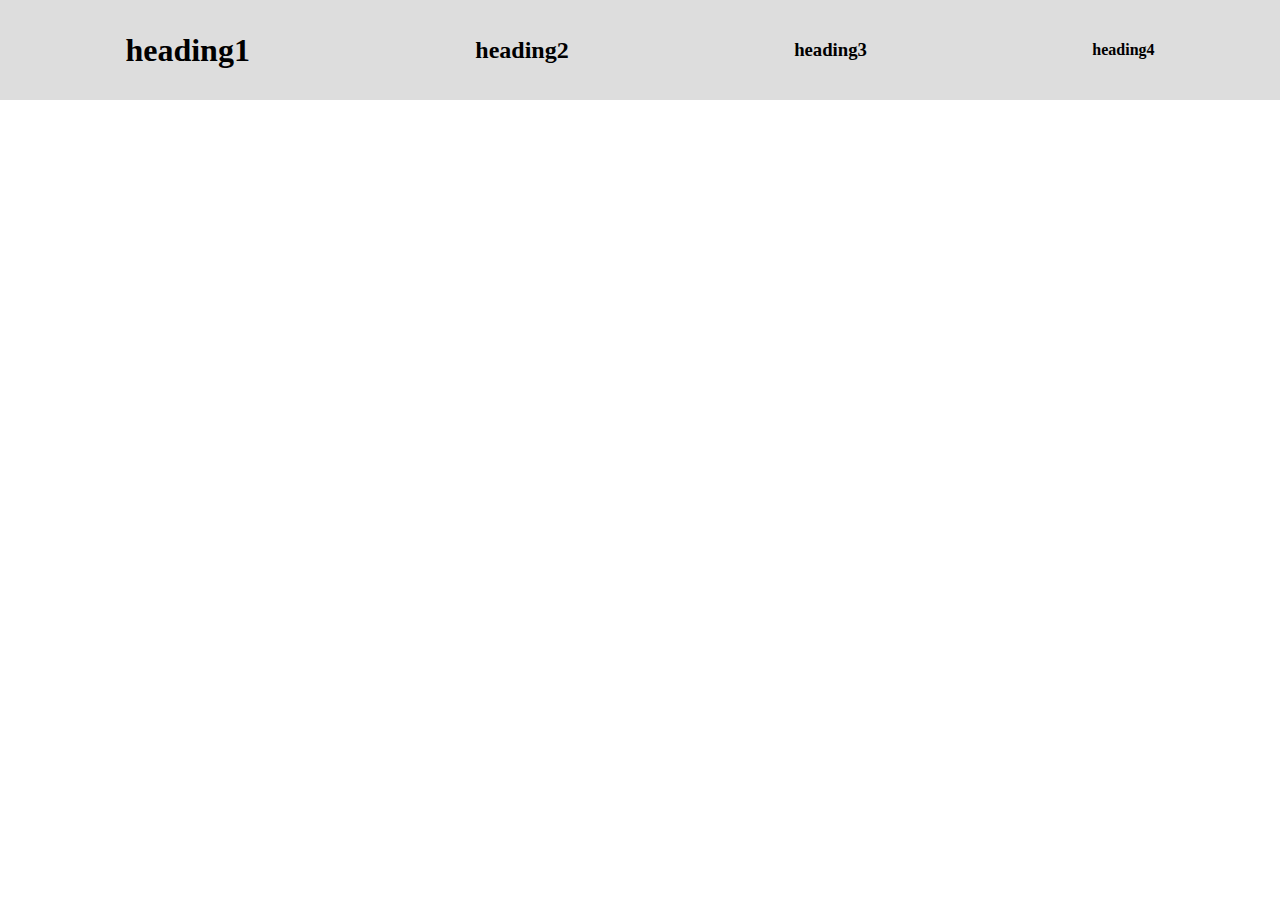
<file: index2.html>
<!DOCTYPE html>
<html lang="en">
<head>
    <meta charset="UTF-8">
    <meta name="viewport" content="width=device-width, initial-scale=1.0">
    <title>Document</title>
    <link rel="stylesheet" href="style2.css">
</head>
<body>
    <div id="cnt">
        <h1 class="child1">heading1</h1>
        <h2 class="child2">heading2</h2>
        <h3 class="child3">heading3</h3>
        <h4 class="child4">heading4</h4>
    </div>
</body>
</html>
</file>
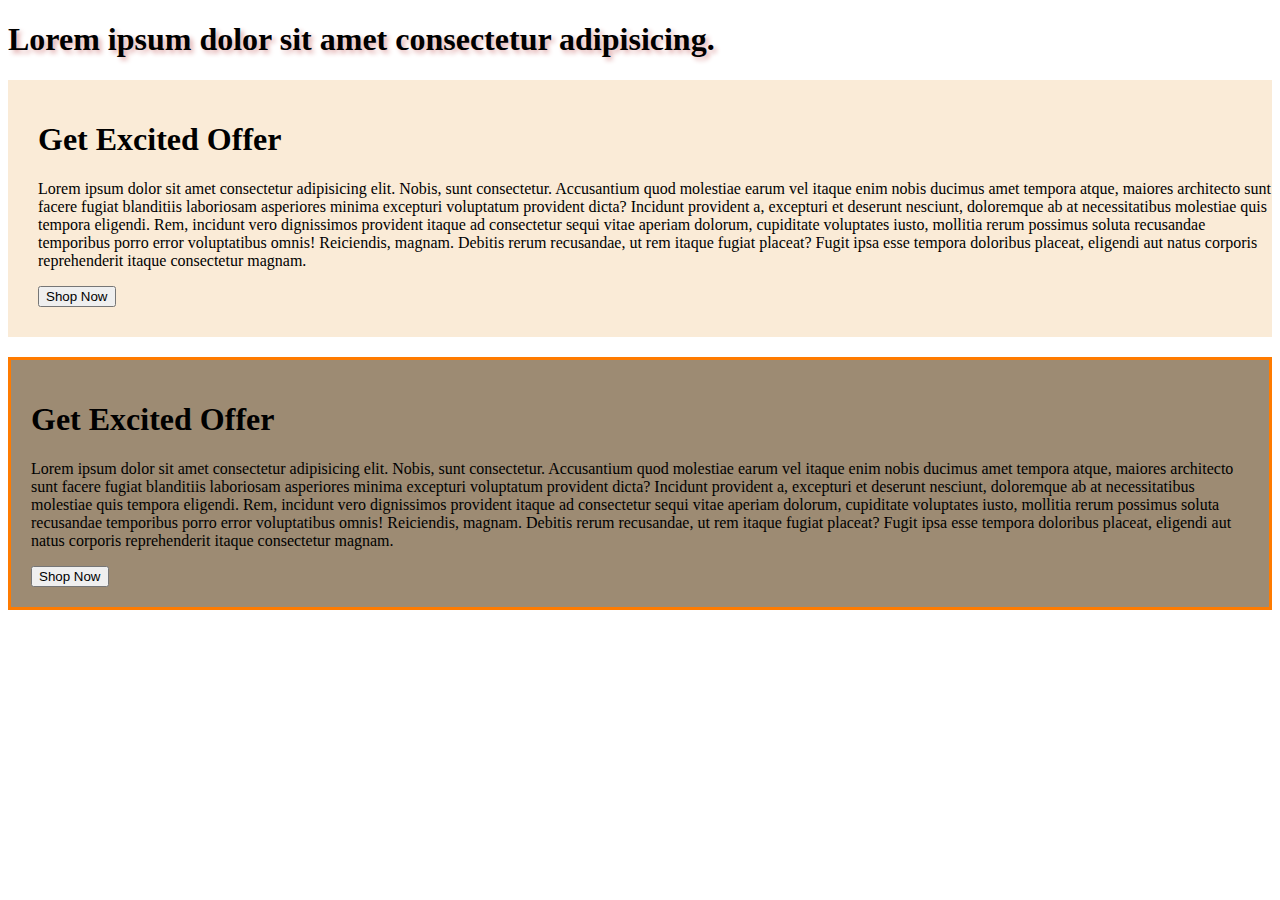
<file: index3.html>
<!DOCTYPE html>
<html lang="en">
<head>
    <meta charset="UTF-8">
    <meta name="viewport" content="width=device-width, initial-scale=1.0">
    <title>Document</title>
    <link rel="stylesheet" href="style3.css">
</head>
<body>
    <h1 class="main">Lorem ipsum dolor sit amet consectetur adipisicing.</h1>
    <div class="container">
        <h1>Get Excited Offer</h1>
        <p>Lorem ipsum dolor sit amet consectetur adipisicing elit. Nobis, sunt consectetur. Accusantium quod molestiae earum vel itaque enim nobis ducimus amet tempora atque, maiores architecto sunt facere fugiat blanditiis laboriosam asperiores minima excepturi voluptatum provident dicta? Incidunt provident a, excepturi et deserunt nesciunt, doloremque ab at necessitatibus molestiae quis tempora eligendi. Rem, incidunt vero dignissimos provident itaque ad consectetur sequi vitae aperiam dolorum, cupiditate voluptates iusto, mollitia rerum possimus soluta recusandae temporibus porro error voluptatibus omnis! Reiciendis, magnam. Debitis rerum recusandae, ut rem itaque fugiat placeat? Fugit ipsa esse tempora doloribus placeat, eligendi aut natus corporis reprehenderit itaque consectetur magnam.</p>
        <button>Shop Now</button>
    </div>
    <div class="container1">
        <h1>Get Excited Offer</h1>
        <p>Lorem ipsum dolor sit amet consectetur adipisicing elit. Nobis, sunt consectetur. Accusantium quod molestiae earum vel itaque enim nobis ducimus amet tempora atque, maiores architecto sunt facere fugiat blanditiis laboriosam asperiores minima excepturi voluptatum provident dicta? Incidunt provident a, excepturi et deserunt nesciunt, doloremque ab at necessitatibus molestiae quis tempora eligendi. Rem, incidunt vero dignissimos provident itaque ad consectetur sequi vitae aperiam dolorum, cupiditate voluptates iusto, mollitia rerum possimus soluta recusandae temporibus porro error voluptatibus omnis! Reiciendis, magnam. Debitis rerum recusandae, ut rem itaque fugiat placeat? Fugit ipsa esse tempora doloribus placeat, eligendi aut natus corporis reprehenderit itaque consectetur magnam.</p>
        <button>Shop Now</button>
    </div>
    
</body>
</html>
</file>
<file: style2.css>
*{
    margin: 0;
    padding: 0;
    box-sizing: border-box;
}

html,body {
    height: 100%;
    width: 100%;
}
#cnt{
    height: 100px;
    width: 100%;
    background-color: #ddd;
    display: flex;
    justify-content: space-evenly;
    align-items: center;
    gap: 100px;
}
</file>
<file: style3.css>
.main{
    text-shadow: 3px 3px 5px #e1acac;
}

.container{
    background-color: antiquewhite;
    padding-top: 20px;
    padding-left: 30px;
    padding-bottom: 30px;
}
.container1{
    background-color: rgb(157, 139, 115);
    padding: 20px;
    margin-top: 20px;
    border: 3px solid rgb(255, 123, 0);
}
</file>
